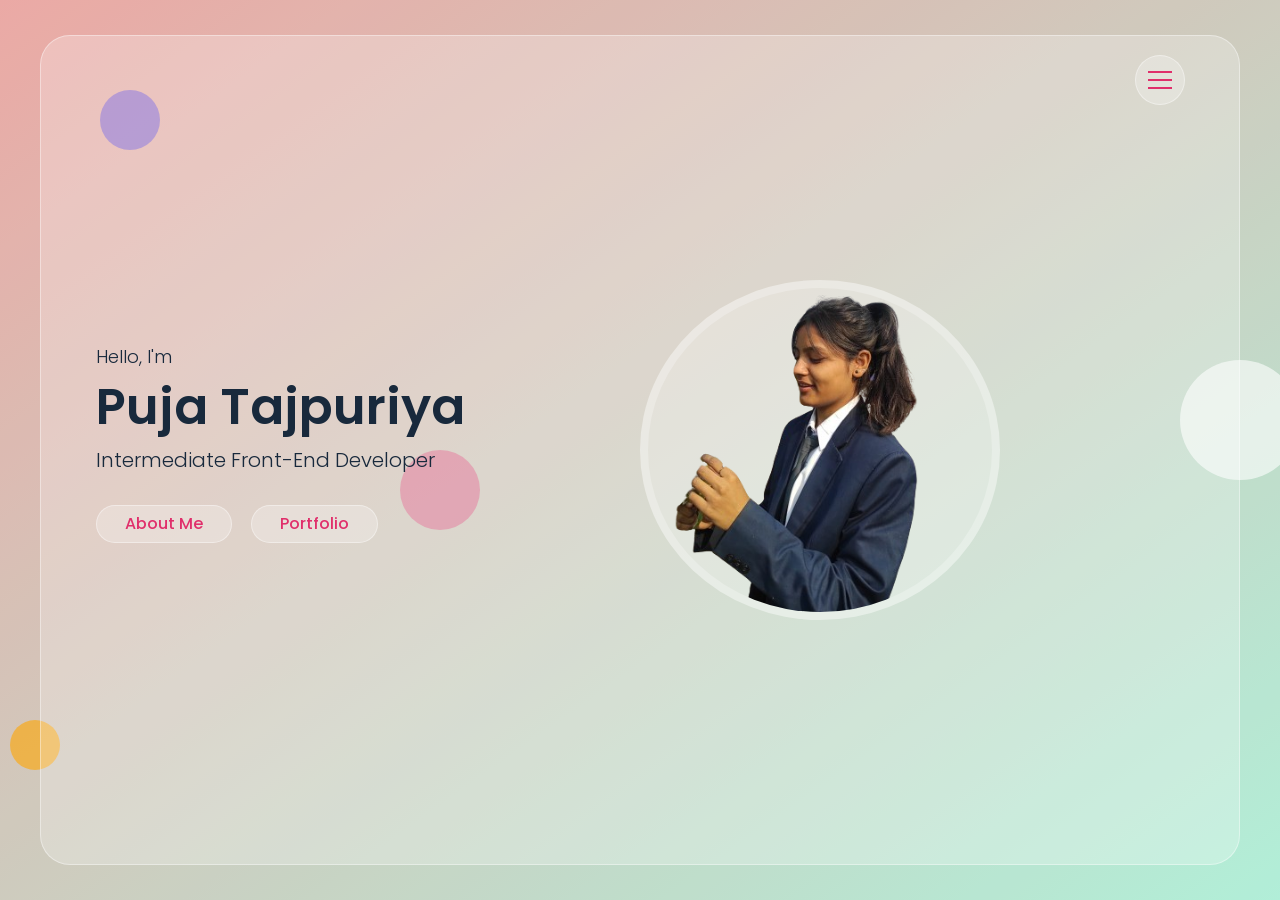
<file: index.html>
<!DOCTYPE html>
<html lang="en">

<head>
   <title> Puja Tajpuriya - Portfolio</title>
   <meta charset="utf-8">
   <meta name="viewport" content="width=device-width, initial-scale=1">
   <link rel="stylesheet" href="css/font-awesome.css">
   <link rel="stylesheet" href="css/style.css">
</head>
<!-- PG Start -->
<div class="page-loader">
   <div></div>
   <div></div>
   <div></div>
</div>
<!-- PG End -->
<!-- BG Start -->
<div class="bg-circles">
   <div class="circle-1"></div>
   <div class="circle-2"></div>
   <div class="circle-3"></div>
   <div class="circle-4"></div>
</div>
<!-- BG End -->
<!-- Overlay Start -->
<div class="overlay"></div>
<!-- Overlay End -->

<body>
   <!-- Main Start -->
   <div class="main hidden">
      <!-- Header Start -->
      <header class="header">
         <div class="container">
            <div class="row flex-end">
               <button type="button" class="nav-toggler">
                  <span></span>
               </button>
               <div class="nav">
                  <div class="nav-inner">
                     <ul>
                        <li><a href="#home" class="nav-item link-item">Home</a></li>
                        <li><a href="#about" class="nav-item link-item">About</a></li>
                        <li><a href="#portfolio" class="nav-item link-item">Portfolio</a></li>
                        <li><a href="#contact" class="nav-item link-item">Contact</a></li>
                     </ul>
                  </div>
               </div>
            </div>
         </div>
      </header>
      <!-- Header End -->
      <!--Home Section Start -->
      <section class="home-section align-items-center" id="home">
         <div class="container">
            <div class="row align-items-center">
               <div class="home-text">
                  <p>Hello, I'm</p>
                  <h1>Puja Tajpuriya</h1>
                  <h2> Intermediate Front-end Developer</h2>
                  <a href="#about" class="btn link-item">About Me</a>
                  <a href="#portfolio" class="btn link-item">Portfolio</a>
               </div>
               <div class="home-img">
                  <div class="img-box">
                     <img src="img/profile-img.png" alt="profile-img">
                  </div>
               </div>
            </div>
         </div>
      </section>
      <!--Home Section End -->
      <!-- About Section Start -->
      <section class="about-section sec-padding" id="about">
         <div class="container">
            <div class="row">
               <div class="section-title">
                  <h2>About Me</h2>
               </div>
            </div>
            <div class="row">
               <div class="about-img">
                  <div class="img-box">
                     <img src="img/about-img.png" alt="about-img">
                  </div>
               </div>
               <div class="about-text">
                  <p>
                     I'm currently diving deep into coding and learning new programming
                     languages to build innovative projects. I've worked on several small
                     apps and websites, and I'm always excited to take on new challenges
                     in the tech world. My goal is to pursue a career in software development,
                     where I can continue to grow my skills and make a difference through technology.
                  </p>
                  <h3>Skills</h3>
                  <div class="skills">
                     <div class="skill-item">Python</div>
                     <div class="skill-item">JavaScript</div>
                     <div class="skill-item">HTML</div>
                     <div class="skill-item">React</div>
                     <div class="skill-item">React-native</div>
                     <div class="skill-item">Canva</div>
                  </div>
                  <div class="about-tabs">
                     <button type="button" class="tab-item active" data-target="#education">Education</button>
                     <button type="button" class="tab-item" data-target="#experience">Experience</button>
                  </div>
                  <!-- Education Section Start -->
                  <div class="tab-content active" id="education">
                     <div class="timeline">
                        <div class="timeline-item">
                           <span class="date">2021 - 2023</span>
                           <h4>Computer Science - <span>Global Educational Academy</span></h4>
                           <p> </p>
                        </div>
                        <div class="timeline-item">
                           <span class="date">Current</span>
                           <h4>BSc.CSIT - <span>Not Fixed</span></h4>
                           <p>Currently I am preparing for entrance and have not enrolled in any college.</p>
                        </div>
                     </div>
                  </div>
                  <!-- Education Section End -->
                  <!-- Exp Section Start -->
                  <div class="tab-content" id="experience">
                     <div class="timeline">
                        <div class="timeline-item">
                           <span class="date">2024 - May 5-10</span>
                           <h4>Fellowship - <span>Feminism Now, politics and civic duty</span></h4>
                           <p>Participated in six days residential program.
                           <ul>
                              Debate
                              Advocay
                              Contemporory politics
                              Relation between media and politics
                           </ul>
                           </p>
                        </div>
                        <div class="timeline-item">
                           <span class="date">2024 - Jul 21-Aug 18</span>
                           <h4>Front-end Developer - <span>Nepalingo</span></h4>
                           <p>Worked in project nepalingo under Incubate Nepal with:
                           <ul>
                              Six mentee
                              Two mentor
                              One peer mentor
                           </ul>
                           </p>
                        </div>
                     </div>
                  </div>
                  <!-- Exp Section End -->
                  <a href="PujaCV.pdf" target="_blank" class="btn">Download CV</a>
                  <a href="#contact" class="btn link-item">To know more</a>
               </div>
            </div>
         </div>
      </section>
      <!-- About Section End -->
      <!-- Portfolio Section Start -->
      <section class="portfolio-section sec-padding" id="portfolio">
         <div class="container">
            <div class="row">
               <div class="section-title">
                  <h2>Recent works</h2>
               </div>
            </div>
            <div class="row">
               <!-- Portfolio Item Start-->
               <div class="portfolio-item">
                  <div class="portfolio-item-thumbnail">
                     <img src="img/portfolio/hack.png" alt="portfolio item thumb">
                  </div>
                  <h3 class="portfolio-item-title">Nepalingo Hackathon </h3>
                  <button type="button" class="btn view-project-btn">View Project</button>
                  <div class="portfolio-item-details">
                     <div class="description">
                        <p>I participated in nepalingo 2 days hacakatho with my three teammates and we won the Best idea
                           award.
                           Created edit profile Component: This typically includes options
                           to update personal information such as username, profile picture, and other relevant
                           settings.
                           The Edit Profile section enhances user experience by providing a convenient and secure way
                           for
                           users to maintain accurate and up-to-date information about themselves.
                        </p>
                     </div>

                     <div class="general-info">
                        <ul>
                           <li>Created - <span>09/08/2024</span></li>
                           <li>Technology - <span>|Typescript|TailwindCss|React|</span></li>
                           <li>Role - <span>Front-end Developer</span></li>
                           <li>Learn More - <span><a
                                    href="https://devpost.com/Thepuja?ref_content=user-portfolio&ref_feature=portfolio&ref_medium=global-nav"
                                    target="_blank">Hackathon</a></span></li>
                        </ul>
                     </div>
                  </div>
               </div>
               <!-- Portfolio Item End-->
               <!-- Portfolio Item Start-->
               <div class="portfolio-item">
                  <div class="portfolio-item-thumbnail">
                     <img src="img/portfolio/9.jpg" alt="portfolio item thumb">
                  </div>
                  <h3 class="portfolio-item-title">Women Lead Nepal</h3>
                  <button type="button" class="btn view-project-btn">View Project</button>
                  <div class="portfolio-item-details">
                     <div class="description">
                        <p> I'm incredibly grateful to have participated in the 6-day residential
                           program with Women Lead Nepal, held from May 5-10, 2024. The six-day program
                           on feminism, politics, and civic duty completely changed my perspective on life.
                           Coming from a small village where opportunities to learn about social justice were rare,
                           I never imagined I would be exposed to such powerful ideas. Before the program, I was very
                           shy and often felt like my voice didn't matter. But being there taught me the strength of
                           working together. I used to think I couldn't make a difference alone, but now I see the
                           power in building alliances and working as a team to create lasting change. Whether it's
                           in my village or beyond, I want to collaborate with others to amplify our voices and
                           influence policies that can improve our lives. This program has empowered me to see my
                           own potential for creating change, and I'm eager to continue learning and growing so that
                           I can contribute to a more just and inclusive society</p>
                     </div>
                     <div class="general-info">
                        <ul>
                           <li>Created - <span>05/05/2024</span></li>
                           <li>Role - <span>Fellow</span></li>
                           <li>Topic:<span>
                           <li> Debate</li>
                           <li>Advocay</li>
                           <li>Contemporory politics</li>
                           <li>Relation between media and politics</li></span></li>
                           <li>Learn More - <span><a href="https://women-lead.org/"
                                    target="_blank">www.womenleadnepal.org</a></span></li>
                        </ul>
                     </div>
                  </div>
               </div>
               <!-- Portfolio Item End-->
               <!-- Portfolio Item start-->
               <div class="portfolio-item">
                  <div class="portfolio-item-thumbnail">
                     <img src="img/portfolio/landing page.jpg" alt="portfolio item thumb">
                  </div>
                  <h3 class="portfolio-item-title">Nepalingo</h3>
                  <button type="button" class="btn view-project-btn">View Project</button>
                  <div class="portfolio-item-details">
                     <div class="description">
                        <p>Nepalingo is a project under Incubate Nepal. Since 1795, 61%
                           of native languages across the world have already been lost, and many of Nepal's
                           100 indigenous languages have also been identified as at risk. Nepalingo.com aims
                           to help preserve these languages and with them our stories, songs, history, and
                           culture.
                           We take the work of linguists who have already expended great efforts accumulating the
                           knowledge of these languages into dictionaries and make that information easier to
                           learn and
                           remember. In doing so, we hope to help new generations connect with their elders and
                           reconnect with
                           their heritage.</p>
                     </div>
                     <div class="general-info">
                        <ul>
                           <li>Created - <span>18/08/2024</span></li>
                           <li>Technology - <span>|HTML| TypeScript|React|React-native|TailwindCss|</span></li>
                           <li>Role - <span>Developer, Researcher</span></li>
                           <li>Learn More - <span><a href="https://www.nepalingo.com/"
                                    target="_blank">nepalingo.com</a></span></li>
                        </ul>
                     </div>
                  </div>
               </div>
               <!-- Portfolio Item End-->
            </div>
         </div>
      </section>
      <!-- Portfolio Section End -->
      <!-- Contact Section Start -->
      <section class="contact-section sec-padding" id="contact">
         <div class="container">
            <div class="row">
               <div class="section-title">
                  <h2>For any feedback</h2>
               </div>
            </div>
            <div class="row">
               <div class="contact-info">
                  <div class="contact-info-item">
                     <h3>Email</h3>
                     <p>pujatajpuriya241@gmail.com</p>
                  </div>
                  <div class="contact-info-item">
                     <h3>Follow Me</h3>
                     <div class="social-links">
                        <a href="#" target="_blank"><i class="fab fa-facebook"></i></a>

                        <a href="https://www.instagram.com/_ishh_4u/" target="_blank"><i
                              class="fab fa-instagram"></i></a>
                        <a href="https://www.youtube.com/Puja Tajpuriya/" target="_blank"><i
                              class="fab fa-youtube"></i></a>
                        <a href="https://www.facebook.com/profile.php?id=61556830122899" target="_blank"><i
                              class="fab fa-linkedin"></i></a>
                        <a href="https://github.com/Thepuja" target="_blank"><i class="fab fa-github"></i></a>

                     </div>
                  </div>
               </div>
            </div>
         </div>
      </section>
      <!-- Contact Section End -->
   </div>
   <!-- Main End -->
   <!-- Portfolio Item Details Popup Start -->
   <div class="portfolio-popup">
      <div class="pp-inner">
         <div class="pp-content">
            <div class="pp-header">
               <button type="button" class="btn pp-close"><i class="fas fa-times"></i></button>
               <div class="pp-thumbnail">
                  <img src="img/portfolio/1.jpg" alt="pp-thumbnail">
               </div>
               <h3></h3>
            </div>
            <div class="pp-body">
            </div>
         </div>
      </div>
   </div>
   <!-- Portfolio Item Details Popup Start -->
   <script src="js/script.js"></script>
</body>

</html>
</file>
<file: css/style.css>
/* ------------------------------------
Fonts
----------------------------*/

@import url('https://fonts.googleapis.com/css2?family=Poppins:wght@300;400;500;600;700&display=swap');

/* ------------------------------------
Variables
----------------------------*/

:root {
	--main-color: #e02f6b;
	--blue: #0000ff;
	--blue-dark: #18293c;
	--orange: #ffa500;
	--green-yellow: #cddc39;
	--pink-light: #efa2b4;
	--cyan-light: #aef1ee;
	--white: #ffffff;
	--white-alpha-40: rgba(255, 255, 255, 0.40);
	--white-alpha-25: rgba(255, 255, 255, 0.25);
	--webkit-backdrop-filter: blur(5px);
}


/* ------------------------------------
Global Settings
----------------------------*/

* {
	box-sizing: border-box;
	padding: 0;
	margin: 0;
	outline: none;
}

::before,
::after {
	box-sizing: border-box;
}

body {
	min-height: 100vh;
	background-image: linear-gradient(to bottom right, var(--pink-light), var(--cyan-light));
	background-attachment: fixed;
	font-size: 16px;
	font-family: 'Poppins', sans-serif;
	font-weight: 300;
	color: var(--blue-dark);
	line-height: 1.5;
	overflow-x: hidden;
	-webkit-tap-highlight-color: transparent;
	padding: 35px 15px;
}

body.hide-scrolling {
	overflow-y: hidden;
}

body::before {
	content: '';
	position: fixed;
	left: 0;
	top: 0;
	height: 100%;
	width: 100%;
	background-color: var(--green-yellow);
	z-index: -1;
	opacity: 0.12;
}

a {
	text-decoration: none;
}

h1,
h2 {
	font-weight: 600;
}

h3,
h4,
h5,
h6 {
	font-weight: 500;
}

img {
	max-width: 100%;
	vertical-align: middle;
}

ul {
	list-style: none;
}

section {
	background-color: var(--white-alpha-25);
	border: 1px solid var(--white-alpha-40);
	min-height: calc(100vh - 70px);
	border-radius: 30px;
	backdrop-filter: var(--webkit-backdrop-filter-blur);
	display: none;
}

section.active {
	display: block;
	animation: fadeIn 0.5s ease-in-out forwards;
}

section.fade-out {
	animation: fadeOut 0.5s ease-in-out forwards;
}

.main {
	max-width: 1200px;
	margin: auto;
	position: relative;
	transition: all 0.5s ease-in-out;
}

.main.fade-out {
	opacity: 0;
}

.container {
	padding: 0 40px;
	width: 100%;
}

.row {
	display: flex;
	flex-wrap: wrap;
}

.align-items-center {
	align-items: center;
}

.hidden {
	display: none !important;
}

.sec-padding {
	padding: 80px 0;
}

.flex-end {
	justify-content: flex-end;
}


/* Section Title */

.section-title {
	padding: 0 15px;
	width: 100%;
	text-align: center;
	margin-bottom: 40px;
}

.section-title h2 {
	font-size: 40px;
	text-transform: capitalize;
}


/* Custom Scrollbar */

::-webkit-scrollbar {
	width: 5px;
}

::-webkit-scrollbar-track {
	background-color: var(--white);
}

::-webkit-scrollbar-thumb {
	background-color: var(--main-color);
}


/* Buttons */

button {
	font-family: inherit;
	user-select: none;
}

.btn {
	line-height: 1;
	background-color: var(--white-alpha-25);
	border: 1px solid var(--white-alpha-40);
	padding: 10px 28px;
	display: inline-block;
	border-radius: 30px;
	color: var(--main-color);
	font-weight: 500;
	text-transform: capitalize;
	font-family: inherit;
	font-size: 16px;
	cursor: pointer;
	user-select: none;
	position: relative;
	overflow: hidden;
	vertical-align: middle;
	transition: color 0.3s ease;
}

.btn::before {
	content: '';
	position: absolute;
	left: 0;
	top: 0;
	height: 100%;
	width: 0%;
	background-color: var(--main-color);
	z-index: -1;
	transition: width 0.3s ease;
}

.btn:hover::before {
	width: 100%;
}

.btn:hover {
	color: var(--white);
}


/* ------------
Animation Section
-------------- */

@keyframes fadeOut {
	0% {
		opacity: 1;
	}

	100% {
		opacity: 0;
	}
}

@keyframes fadeIn {
	0% {
		opacity: 0;
	}

	100% {
		opacity: 1;
	}
}

@keyframes zoomInOut {

	0%,
	100% {
		transform: scale(0.5);
	}

	50% {
		transform: scale(1);
	}
}

@keyframes bounceTop {

	0%,
	100% {
		transform: translateY(-50px);
	}

	50% {
		transform: translateY(0px);
	}
}

@keyframes spin {
	0% {
		transform: rotate(0deg);
	}

	100% {
		transform: rotate(360deg);
	}
}


/* ------------
BG Section
-------------- */

.bg-circles {
	position: fixed;
	top: 0;
	height: 100%;
	max-width: 1200px;
	width: calc(100% - 30px);
	left: 50%;
	transform: translateX(-50%);
}

.bg-circles div {
	position: absolute;
	border-radius: 50%;
}

.bg-circles .circle-1 {
	height: 60px;
	width: 60px;
	background-color: var(--blue);
	left: 5%;
	top: 10%;
	opacity: 0.3;
	animation: zoomInOut 8s linear infinite;
}

.bg-circles .circle-2 {
	height: 80px;
	width: 80px;
	background-color: var(--main-color);
	left: 30%;
	top: 50%;
	opacity: 0.4;
	animation: bounceTop 5s ease-in-out infinite;
}

.bg-circles .circle-3 {
	height: 120px;
	width: 120px;
	background-color: var(--white);
	right: -60px;
	top: 40%;
	opacity: 0.6;
}

.bg-circles .circle-4 {
	height: 50px;
	width: 50px;
	background-color: var(--orange);
	top: 80%;
	left: -30px;
	opacity: 0.6;
}


/* ------------
Overlay Section
-------------- */

.overlay {
	position: fixed;
	left: 0;
	top: 0;
	height: 100%;
	width: 100%;
	background-color: transparent;
	z-index: 200;
	visibility: hidden;
}

.overlay.active {
	visibility: visible;
}


/* ------------
PG Section
-------------- */

.page-loader {
	position: fixed;
	left: 0;
	top: 0;
	height: 100%;
	width: 100%;
	z-index: 999;
	background-color: var(--white-alpha-25);
	backdrop-filter: var(--webkit-backdrop-filter-blur);
	display: flex;
	align-items: center;
	justify-content: center;
	transition: opacity 0.6s ease;
}

.page-loader.fade-out {
	opacity: 0;
}

.page-loader div {
	border: 2px solid transparent;
	position: absolute;
	border-radius: 50%;
	opacity: 0.6;
	border-top-color: transparent !important;
	border-bottom-color: transparent !important;
	animation: spin 1s linear infinite;
}

.page-loader div:nth-child(1) {
	height: 60px;
	width: 60px;
	border-color: var(--main-color);
}

.page-loader div:nth-child(2) {
	height: 45px;
	width: 45px;
	border-color: var(--blue);
	animation-duration: 1.2s;
}

.page-loader div:nth-child(3) {
	height: 30px;
	width: 30px;
	border-color: var(--orange);
}


/* ------------
Header Section
-------------- */

.header {
	position: absolute;
	left: 0;
	top: 0;
	width: 100%;
	z-index: 1;
	padding: 20px 0 0;
}

.header.active {
	position: fixed;
	top: 35px;
	padding: 20px 15px;
}

.header.active .container {
	max-width: 1200px;
	margin: auto;
}

.header .nav-toggler {
	width: 50px;
	height: 50px;
	border: none;
	cursor: pointer;
	border-radius: 50%;
	background-color: var(--white-alpha-25);
	border: 1px solid var(--white-alpha-40);
	display: flex;
	align-items: center;
	justify-content: center;
	margin: 0 15px;
	z-index: 1;
	transition: opacity 0.5s ease-in-out;
}

.header .nav-toggler.hide {
	opacity: 0;
	transition: none;
}

.header .nav-toggler span {
	height: 2px;
	width: 24px;
	background-color: var(--main-color);
	position: relative;
	transition: background-color 0.3s ease;
}

.header.active .nav-toggler span {
	background-color: transparent;
}

.header .nav-toggler span::before,
.header .nav-toggler span::after {
	content: '';
	position: absolute;
	top: 0;
	width: 100%;
	height: 100%;
	background-color: var(--main-color);
	transition: all 0.3s ease;
}

.header .nav-toggler span::before {
	left: 0;
	transform: translateY(-8px);
}

.header.active .nav-toggler span::before {
	transform: rotate(45deg);
}

.header .nav-toggler span::after {
	right: 0;
	transform: translateY(8px);
}

.header.active .nav-toggler span::after {
	transform: rotate(-45deg);
}

.header:not(.active) .nav-toggler:hover span::before,
.header:not(.active) .nav-toggler:hover span::after {
	width: 50%;
}

.header .nav {
	position: fixed;
	left: 0;
	top: 0;
	height: 100%;
	width: 100%;
	padding: 35px 15px;
	overflow-y: auto;
	visibility: hidden;
}

.header.active .nav {
	visibility: visible;
}

.header .nav-inner {
	min-height: calc(100vh - 10vh);
	max-width: 1200px;
	margin: auto;
	background-color: var(--white-alpha-25);
	border: 1px solid var(--white-alpha-40);
	backdrop-filter: var(--webkit-backdrop-filter-blur);
	padding: 50px 0;
	border-radius: 30px;
	display: flex;
	align-items: center;
	justify-content: center;
	opacity: 0;
	transition: all 0.5s ease;
}

.header.active .nav-inner {
	opacity: 1;
}

.header .nav-inner ul li {
	text-align: center;
}

.header .nav-inner ul li a {
	font-size: 40px;
	text-transform: capitalize;
	color: var(--blue-dark);
	display: block;
	font-weight: 500;
	padding: 8px 15px;
	transition: color 0.3s ease;
	position: relative;
}

.header .nav-inner ul li a::before {
	content: '';
	position: absolute;
	right: 0;
	bottom: 0;
	height: 50%;
	width: 100%;
	background-color: var(--white-alpha-25);
	z-index: -1;
	transition: width 0.5s ease;
}

.header .nav-inner ul li a:hover::before {
	width: 100%;
}

.header .nav-inner ul li a:hover {
	color: var(--main-color);
	transition: width 0.5s ease;
}


/* ------------
Home Section
-------------- */

.home-section {
	padding: 120px 0;
}

.home-section.active {
	display: flex;
}

.home-text,
.home.img {
	width: 50%;
	padding: 15px;
}

.home-text p {
	font-size: 18px;
}

.home-text h1 {
	font-size: 50px;
	text-transform: capitalize;
}

.home-text h2 {
	font-size: 20px;
	text-transform: capitalize;
	font-weight: 300;
	margin: 0 0 30px;
}

.home-text .btn {
	margin: 0 15px 15px 0;
}

.home-img .img-box {
	max-width: 360px;
	background-color: var(--white-alpha-25);
	border-radius: 50%;
	border: 8px solid var(--white-alpha-25);
	margin: auto;
}

.home-img .img-box img {
	width: 100%;
	border-radius: 50%;
}


/* ------------
About Section
-------------- */

.about-img {
	width: 40%;
	padding: 0 15px;
}

.about-text {
	width: 60%;
	padding: 0 15px;
}

.about-img .img-box {
	background-color: var(--white-alpha-25);
	max-width: 380px;
	border: 1px solid var(--white-alpha-40);
	margin: auto;
	border-radius: 10px;
}

.about-img .img-box img {
	width: 100%;
}

.about-text h3 {
	text-transform: capitalize;
	font-size: 20px;
	margin: 20px 0;
}

.about-text .skills {
	display: flex;
	flex-wrap: wrap;
}

.about-text .skill-item {
	background-color: var(--white-alpha-25);
	border: 1px solid var(--white-alpha-40);
	padding: 5px 15px;
	text-transform: capitalize;
	margin: 0 10px 10px 0;
	border-radius: 20px;
}

.about-tabs {
	margin-top: 20px;
}

.about-tabs .tab-item {
	padding: 2px 0;
	background-color: transparent;
	border: none;
	text-transform: capitalize;
	display: inline-block;
	color: var(--blue-dark);
	font-size: 20px;
	cursor: pointer;
	font-weight: 500;
	margin: 0 30px 0 0;
	position: relative;
	opacity: 0.5;
	transition: all 0.3s ease;
}

.about-tabs .tab-item:last-child {
	margin: 0;
}

.about-tabs .tab-item::before {
	content: '';
	position: absolute;
	left: 0;
	bottom: 0;
	width: 0%;
	height: 1px;
	background-color: var(--blue-dark);
	transition: width 0.3s ease;
}

.about-tabs .tab-item:hover::before {
	width: 100%;
}

.about-tabs .tab-item.active::before {
	width: 100%;
	background-color: var(--main-color);
}

.about-tabs .tab-item.active {
	color: var(--main-color);
	opacity: 1;
	cursor: auto;
}

.about-text .timeline {
	position: relative;
}

.about-text .timeline::before {
	content: '';
	position: absolute;
	height: 100%;
	width: 1px;
	top: 0;
	left: 5px;
	background-color: var(--main-color);
}

.about-text .tab-content {
	padding: 40px 0;
	display: none;
}

.about-text .tab-content.active {
	display: block;
}

.about-text .timeline-item {
	margin-bottom: 30px;
	position: relative;
	padding: 10px 0 0 40px;
}

.about-text .timeline-item::before {
	content: '';
	position: absolute;
	height: 11px;
	width: 11px;
	background-color: var(--main-color);
	left: 0;
	top: 16px;
	border-radius: 50%;
}

.about-text .timeline-item:last-child {
	margin-bottom: 0;
}

.about-text .timeline-item .date {
	display: block;
	color: var(--main-color);
	font-weight: 400;
	margin: 0 0 10px;
}

.about-text .timeline-item h4 {
	font-size: 18px;
	text-transform: capitalize;
	margin: 0 0 10px;
}

.about-text .timeline-item h4 span {
	font-weight: 400;
}

.about-text .btn {
	margin: 0 15px 15px 0;
}


/* ------------
Portfolio Section
-------------- */

.portfolio-section {
	padding-bottom: 50px;
}

.portfolio-item {
	width: calc((100% / 3) - 30px);
	margin: 0 15px 30px;
}

.portfolio-item-thumbnail {
	padding: 10px;
	background-color: var(--white-alpha-25);
	border: 1px solid var(--white-alpha-40);
	border-radius: 10px;
}

.portfolio-item-thumbnail img {
	width: 100%;
	border-radius: 10px;
}

.portfolio-item h3 {
	font-size: 20px;
	text-transform: capitalize;
	margin: 20px 0;
}

.portfolio-item-details {
	display: none;
}


/* ------------
Portfolio Popup
-------------- */

.portfolio-popup {
	position: fixed;
	left: 0;
	top: 0;
	height: 100%;
	width: 100%;
	z-index: 200;
	visibility: hidden;
	overflow-y: auto;
}

.portfolio-popup.open {
	visibility: visible;
	overflow-y: auto;
}

.pp-inner {
	min-height: 100vh;
	padding: 40px 15px;
	display: flex;
	align-items: center;
	justify-content: center;
}

.pp-content {
	background-color: var(--white-alpha-25);
	padding: 30px;
	border-radius: 30px;
	max-width: 900px;
	width: 100%;
	border: 1px solid var(--white-alpha-40);
	backdrop-filter: var(--webkit-backdrop-filter-blur);
	opacity: 0;
	transform: scale(0.9);
}

.portfolio-popup.open .pp-content {
	opacity: 1;
	transform: scale(1);
	transition: all 0.5s ease;
}

.pp-header {
	position: relative;
}

.pp-header .btn {
	height: 40px;
	width: 40px;
	padding: 0;
	display: flex;
	align-items: center;
	justify-content: center;
	position: absolute;
	right: -40px;
	top: -40px;
}

.pp-thumbnail img {
	border-radius: 10px;
}

.pp-header {
	font-size: 25px;
	text-transform: capitalize;
	margin: 20px 0 15px;
}

.pp-body .description {
	margin-bottom: 20px;
}

.pp-body .general-info li {
	margin-bottom: 10px;
	font-weight: 500;
	text-transform: capitalize;
}

.pp-body .general-infoli span {
	font-weight: 300;
}

.pp-body .general-info li a {
	text-transform: lowercase;
	color: var(--main-color);
}


/* ------------
Contact Section
-------------- */

.contact-info {
	width: 100%;
	text-align: center;
	padding: 0 15px;
}

.contact-info-item {
	margin: 0 0 30px;
	padding: 0 0 0 20px;
}

.contact-info-item h3 {
	font-size: 20px;
	text-transform: capitalize;
	margin: 0 0 5px;
}

.contact-info-item .social-links a {
	display: inline-flex;
	align-items: center;
	justify-content: center;
	height: 40px;
	width: 40px;
	background-color: var(--white-alpha-25);
	border: 1px solid var(--white-alpha-40);
	color: var(--main-color);
	border-radius: 50%;
	margin: 6px 4px 0 0;
	transition: all 0.3s ease;
}

.contact-info-item .social-links a:hover {
	color: var(--white);
	background-color: var(--main-color);
}


/* ------------
Responsive
-------------- */

@media(max-width:991px) {
	.container {
		padding: 0;
	}

	.home-text,
	.home-img {
		width: 100%;
	}

	.home-text {
		text-align: center;
	}

	.home-img {
		order: -1;
	}

	.home-img .img-box {
		max-width: 300px;
	}

	.home-text .btn {
		margin: 0 7px 15px;
	}

	.portfolio-item {
		width: calc(50% - 30px);
	}
}

@media(max-width:767px) {

	.contact-info,
	.about-img,
	.about-text {
		width: 100%;
	}

	.about-text {
		margin-top: 30px;
	}

	.portfolio-item {
		width: calc(100% - 30px);
	}

	.pp-inner {
		padding: 30px 15px;
	}

	.contact-info {
		order: -1;
		margin-bottom: 15px;
	}

	.contact-info-item {
		padding: 0;
	}
}

@media(max-width:575px) {

	.section-title h2,
	.header .nav-inner ul li a {
		font-size: 35px;
	}

	.home-text h1 {
		font-size: 30px;
	}

	.home-text h2 {
		font-size: 18px;
	}

	.pp-header h3 {
		font-size: 20px;
	}
}
</file>
